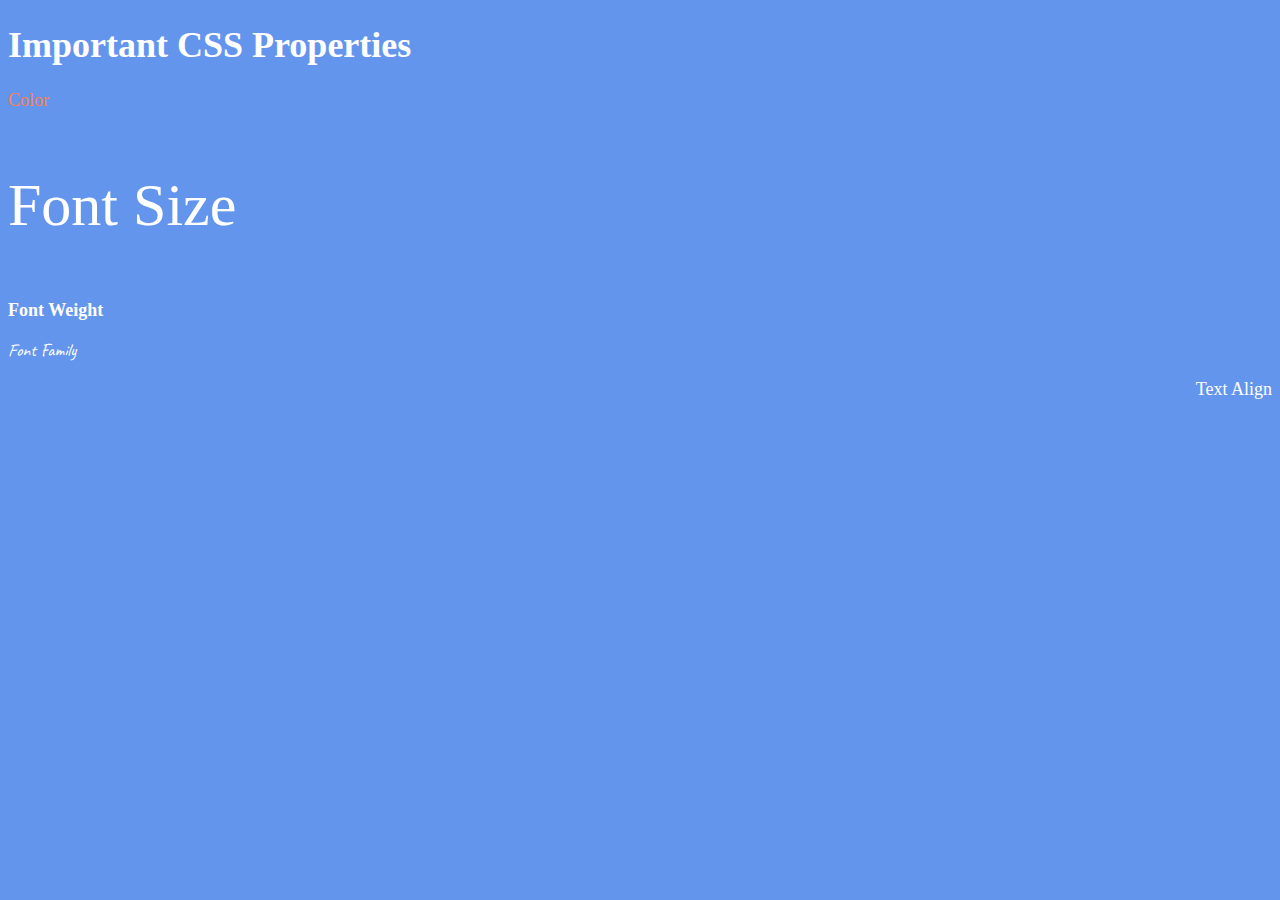
<file: docs/css/6.1+Font+Properties/index.html>
<!DOCTYPE html>
<html lang="en">
  <head>
    <meta charset="UTF-8" />
    <title>CSS Properties</title>
    <style>
      body {
        background-color: cornflowerblue;
        color: white;
        font-size: 18px;
      }

      /* Don't change the CSS above, add Your CSS below */
      #color {
        color: coral;
      }

      #font-size {
        font-size: 2rem;
      }

      #font-weight {
        font-weight: 900;
      }

      #font-family {
        font-family: "Caveat", cursive;
      }

      #text-align {
        text-align: right;
      }

      html {
        font-size: 30px;
      }
    </style>
    <link rel="preconnect" href="https://fonts.googleapis.com" />
    <link rel="preconnect" href="https://fonts.gstatic.com" crossorigin />
    <link
      href="https://fonts.googleapis.com/css2?family=Caveat&display=swap"
      rel="stylesheet"
    />
  </head>

  <body>
    <h1>Important CSS Properties</h1>
    <p id="color">Color</p>
    <p id="font-size">Font Size</p>
    <p id="font-weight">Font Weight</p>
    <p id="font-family">Font Family</p>
    <p id="text-align">Text Align</p>

    <!-- TODOs
  1. Change the color of <p>Color</p> to "coral" color.
  2. Change the font size of <p>Font Size</p> to 2X the size of the root font size.
  3. Change the font weight of <p>Font Weight</p> to 900.
  4. Change the font family of <p>Font Family</p> to the Google font Caveat with regular (400) font weight.
  Link: https://fonts.google.com/specimen/Caveat
  5. Change the <p>Text Align</p> to right align.
  6. Change the the root (html element) font size to 30px -->
  </body>
</html>
</file>
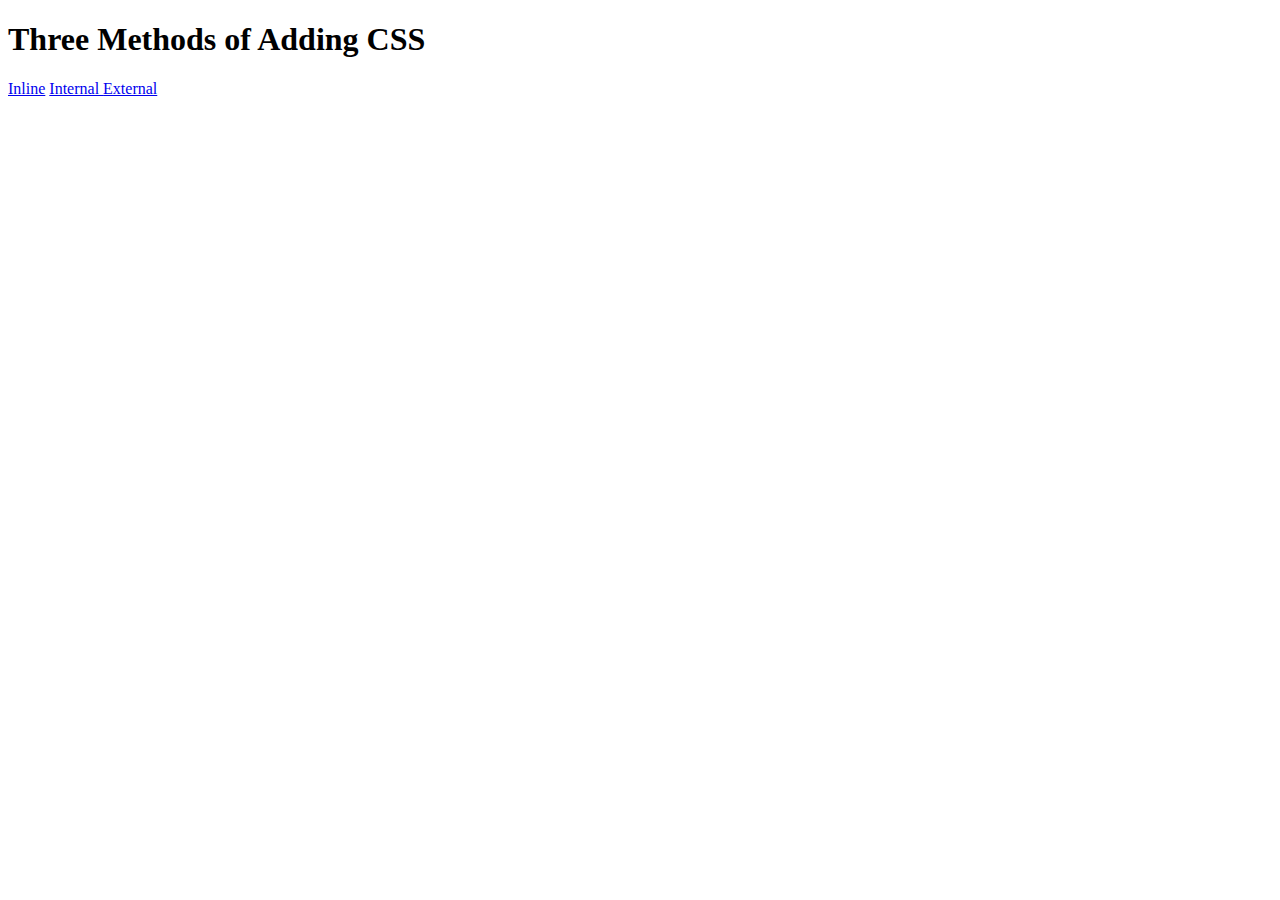
<file: docs/css/5.1+Adding+CSS/5.1. Adding CSS/index.html>
<!DOCTYPE html>
<html lang="en">
  <head>
    <meta charset="UTF-8" />
    <title>Adding CSS</title>
  </head>

  <body>
    <h1>Three Methods of Adding CSS</h1>
    <!-- Create 3 Links to The 3 Webpages: inline, internal and external -->
    <a href="./inline.html"> Inline</a>
    <a href="./internal.html"> Internal </a>
    <a href="./external.html">External</a>
  </body>
</html>
</file>
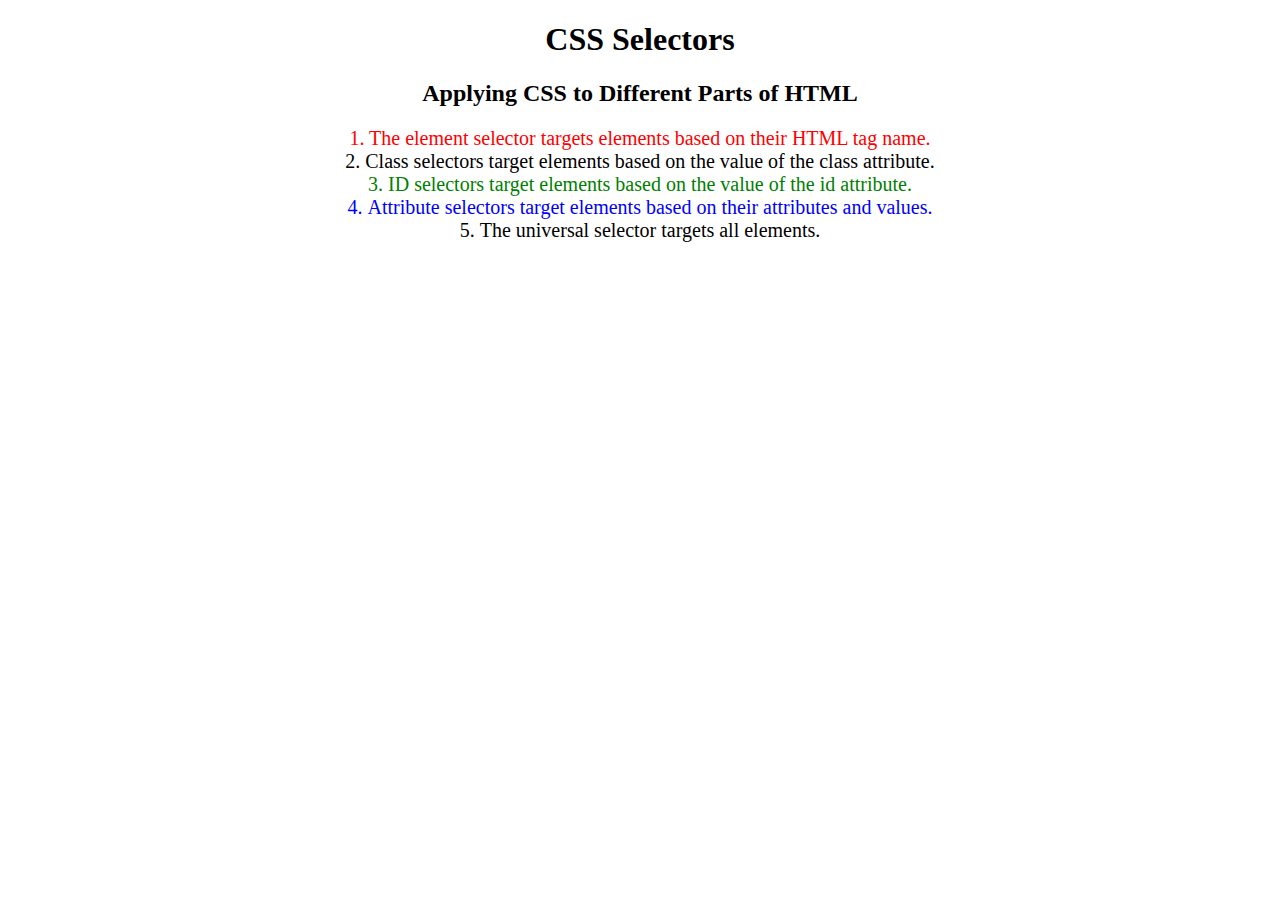
<file: docs/css/5.3+CSS+Selectors/5.3 CSS Selectors/index.html>
<!DOCTYPE html>
<html lang="en">

<head>
  <meta charset="UTF-8">
  <title>CSS Selectors</title>
  <link rel="stylesheet" href="./style.css" />
</head>

<body>
  <h1>CSS Selectors</h1>
  <h2>Applying CSS to Different Parts of HTML</h2>
  <!-- TODO 1: Set the CSS for all paragraph tags to "color: red" -->
  <p class="note">1. The element selector targets elements based on their HTML tag name.</p>

  <ol>
    <!-- TODO 2: Set the CSS for all elements with a class of "note" to "font-size: 20px" -->
    <li class="note" value="2">Class selectors target elements based on the value of the class attribute.</li>

    <!-- TODO 3: Set the CSS for the element with an id of "id-selector-demo" to "color: green" -->
    <li class="note" id="id-selector-demo" value="3">ID selectors target elements based on the value of the id
      attribute.</li>

    <!-- TODO 4: Set the CSS for the li elements that have the "value" attribute set to "4" to have "color: blue" -->
    <li class="note" value="4">Attribute selectors target elements based on their attributes and values.</li>

    <!-- TODO 5: Set all elements to have "text-align: center" -->
    <li class="note" value="5">The universal selector targets all elements.</li>
  </ol>
</body>

</html>
</file>
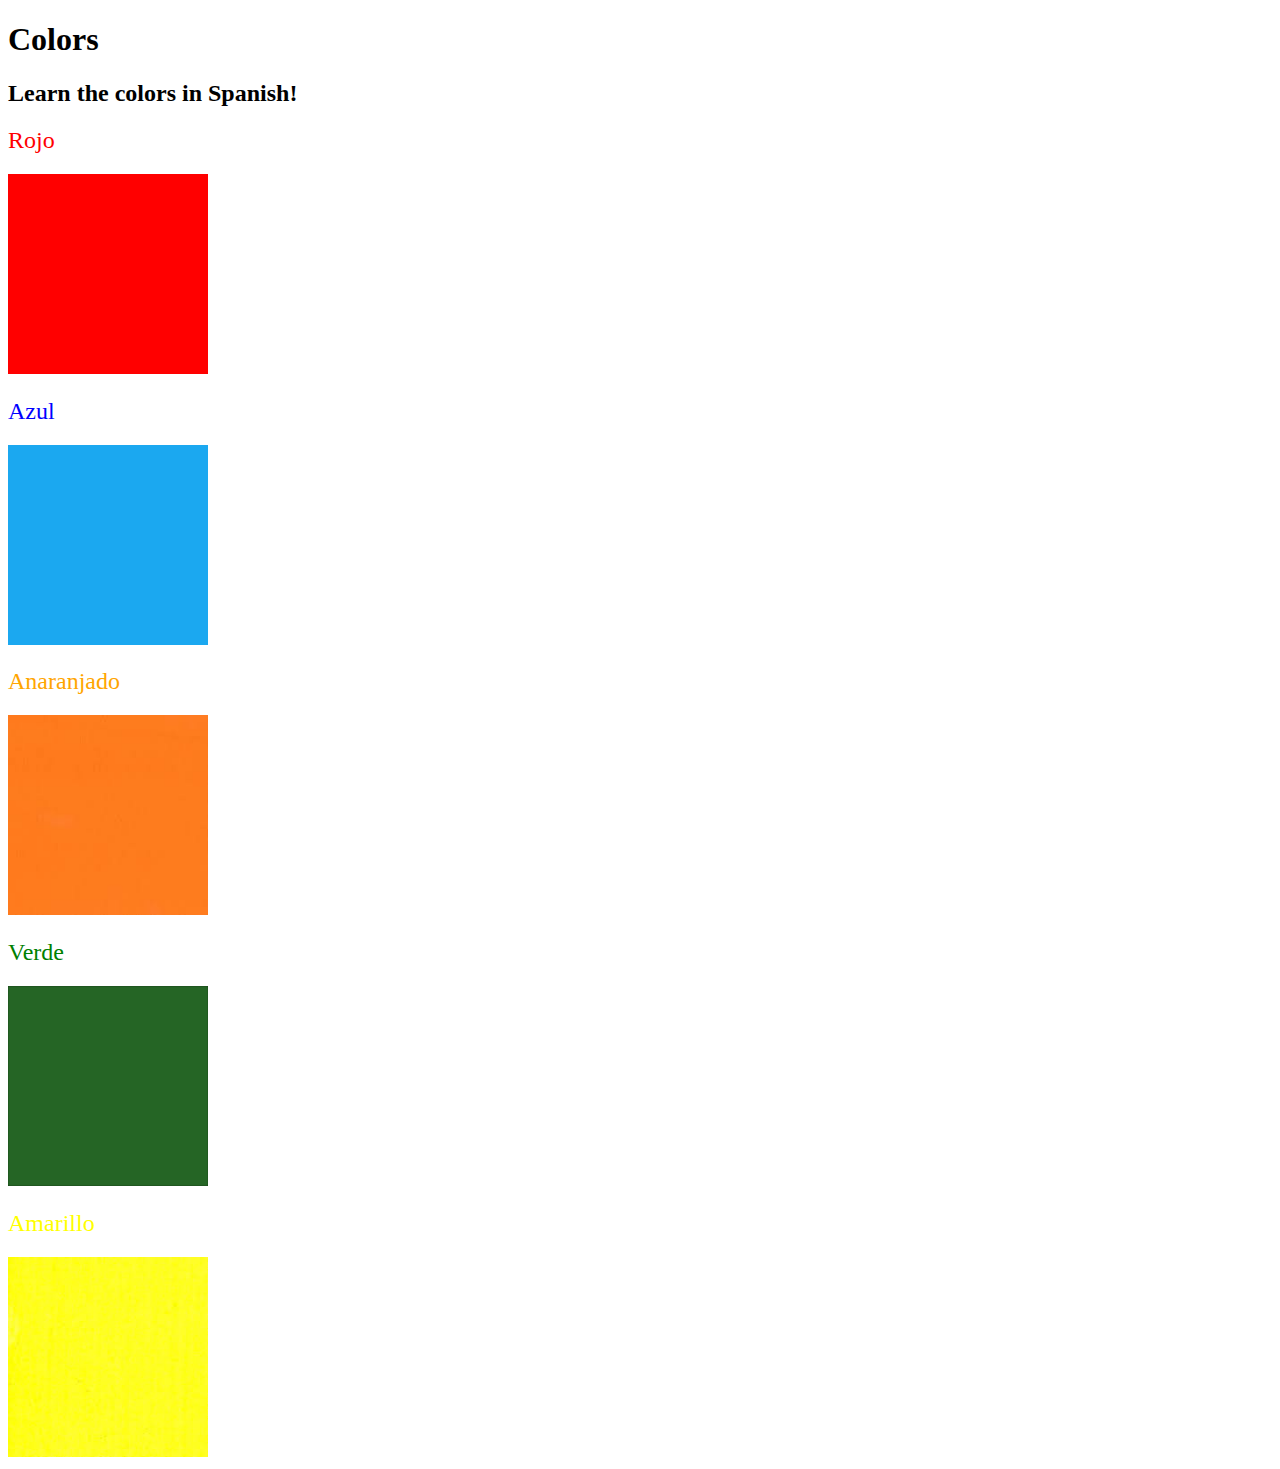
<file: docs/css/5.4+Color+Vocab+Project/5.4 Color Vocab Project/index.html>
<!DOCTYPE html>
<html lang="en">

<head>
  <meta charset="UTF-8">
  <title>Spanish Vocabulary</title>
  <link rel="stylesheet" href="./style.css" />
</head>

<body>
  <h1>Colors</h1>
  <h2>Learn the colors in Spanish!</h2>
  <h2 class="color-title" id="red">Rojo</h2>
  <img class="color" src="./assets/images/red.png" alt="red" />

  <h2 class="color-title" id="blue">Azul</h2>
  <img src="./assets/images/blue.png" alt="blue" />

  <h2 class="color-title" id="orange">Anaranjado</h2>
  <img src="./assets/images/orange.png" alt="orange" />

  <h2 class="color-title" id="green">Verde</h2>
  <img src="./assets/images/green.png" alt="green" />

  <h2 class="color-title" id="yellow">Amarillo</h2>
  <img src="./assets/images/yellow.png" alt="yellow" />
</body>

</html>

<!-- 
TODOs
IMPORTANT: You should not need to make ANY CHANGES to index.html
All code should be written in your CSS file.

1. Create a CSS file and incorporate it as an external stylesheet.
2. Use CSS to style each of the color titles to meaning. 
Hint: Use the id to help if you don't know the words in spanish.
3. Use CSS to change all the color titles to have "font-weight: normal;"
4. Use CSS (not HTML) to make all the images 200px heigh and 200px wide. 
Hint: 
https://developer.mozilla.org/en-US/docs/Web/CSS/height
https://developer.mozilla.org/en-US/docs/Web/CSS/width
-->
</file>
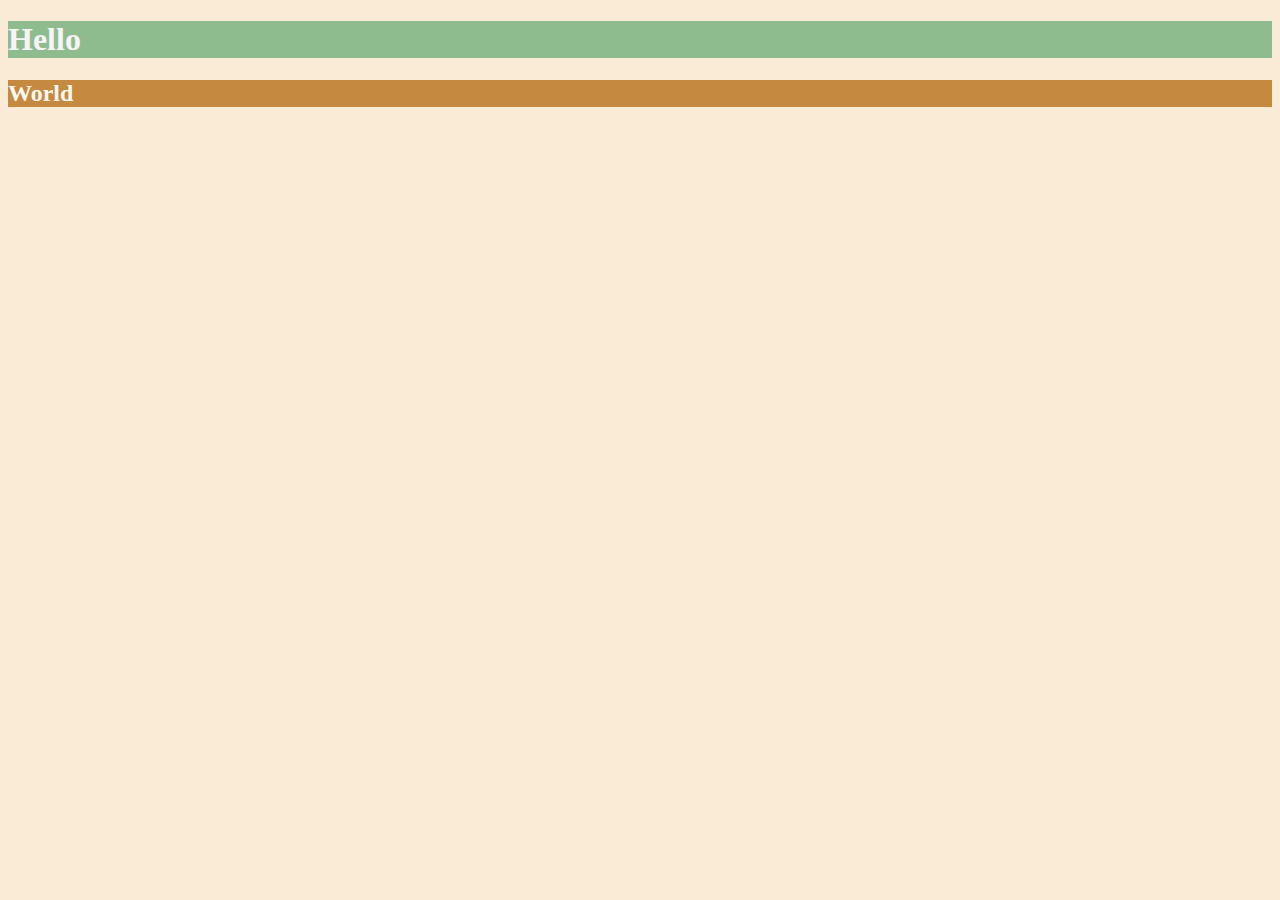
<file: docs/css/6.0+CSS+Colors/6.0 CSS Colors/index.html>
<!DOCTYPE html>
<html lang="en">

<head>
  <meta charset="UTF-8">
  <title>Colors</title>
  <style>
  /* Write your CSS code here. */
    /* 1. Make the background of the webpage "antiquewhite"
    2. Make the h1 "whitesmoke"
    3. Make the background of the h1 "darkseagreen"
    4. Make the h2 #FAF8F1
    5. Make the background of the h2 "#C58940" */
    * {
      background-color: antiquewhite;
    }
    h1 {
      color: whitesmoke;
      background-color: darkseagreen;
    }

    h2 {
      color: #faf8f1;
      background-color: #C58940;
    }

  </style>
</head>

<body>
  <h1>Hello</h1>
  <h2>World</h2>
</body>

</html>
</file>
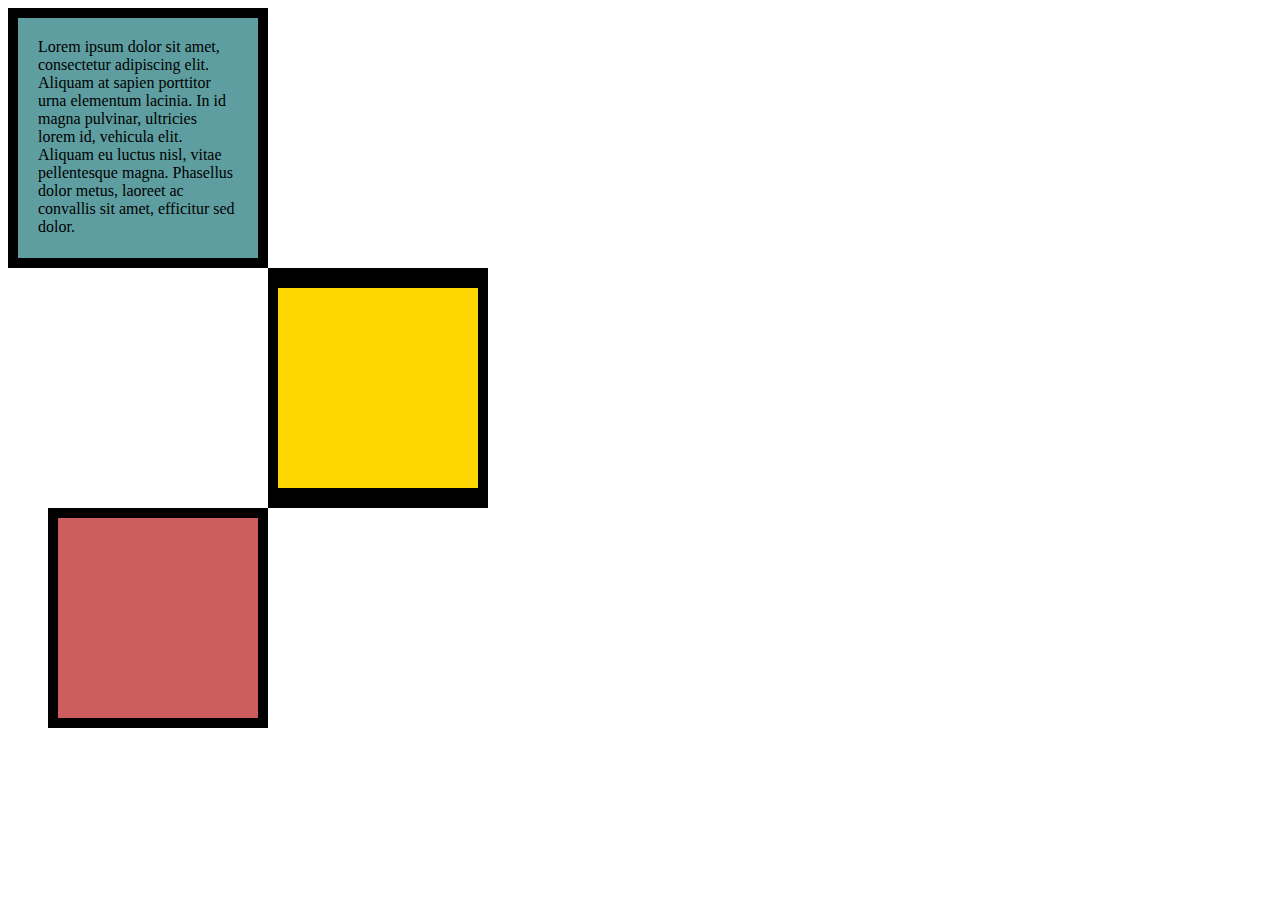
<file: docs/css/6.3+CSS+Box+Model/6.3 CSS Box Model/index.html>
<!DOCTYPE html>
<html lang="en">

<head>
  <meta charset="UTF-8">
  <title>CSS Box Model</title>
  <style>
    /* Write your CSS code here */
    div {
      height: 200px;
      width: 200px;
    }

    #first {
      background-color: cadetblue;
      padding: 20px;
      border: 10px solid black;
    }

    p {
      margin: 0px;
    }
    #second {
      background-color: gold;
      border: solid black;
      border-width: 20px 10px;
      margin-left: 260px;
    }

    #third {
      background-color: indianred;
      border: 10px solid black;
      margin-left: 40px;
    }
  </style>
</head>

<body>
<div id="first"> 
  <p>
    Lorem ipsum dolor sit amet, consectetur adipiscing elit. Aliquam at sapien porttitor urna elementum lacinia. In
    id magna pulvinar, ultricies lorem id, vehicula elit. Aliquam eu luctus nisl, vitae pellentesque magna. Phasellus
    dolor metus, laoreet ac convallis sit amet, efficitur sed dolor.
  </p>
</div>
<div id="second"></div>
<div id="third"></div>

  <!-- TODOs:
1. Create 3 Boxes using the div element.
2. Set their sizes to 200px heigh by 200px wide.
3. Set different background colors for each of the boxes (I used cadetblue, gold and indianred).
4. Add a paragraph <p> element into the first div and add the following words:
    Lorem ipsum dolor sit amet, consectetur adipiscing elit. Aliquam at sapien porttitor urna elementum lacinia. In
    id magna pulvinar, ultricies lorem id, vehicula elit. Aliquam eu luctus nisl, vitae pellentesque magna. Phasellus
    dolor metus, laoreet ac convallis sit amet, efficitur sed dolor.
5. Set the 1st div to have 20px padding all around with a black 10px border.
6. Fix the style of the <p> element to remove all margins.
Hint: Use the CSS inspector in Chrome.
7. Set the 2nd div to have a 20px border on top and bottom and 10px border left and right. (See goal image)
8. Set the 3rd div to have a 10px border 
9. Set the margins for the divs so that each box corner touches the other. (See the goal image)
-->

</body>

</html>
</file>
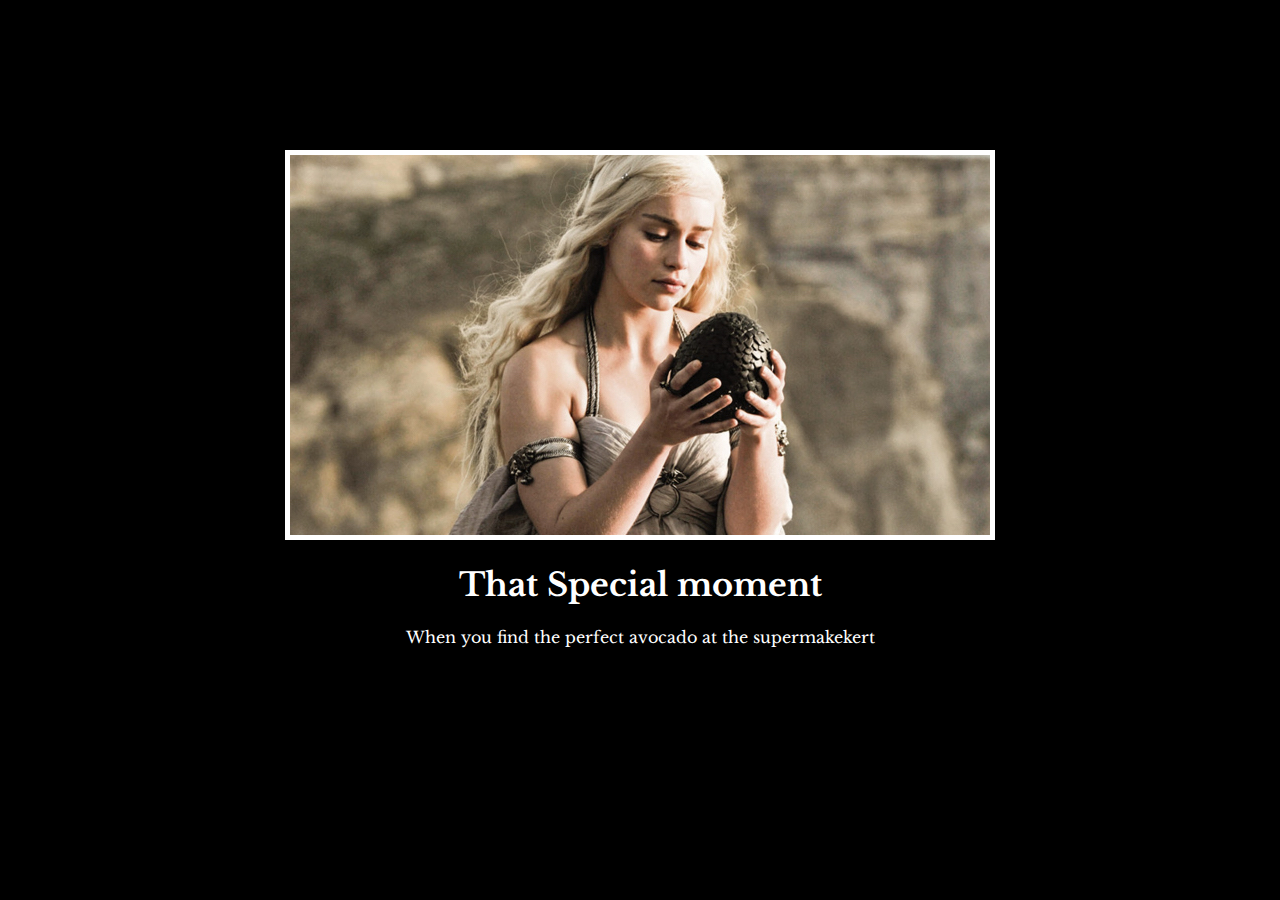
<file: docs/css/6.4+Motivation+Meme+Project/6.4 Motivation Meme Project/index.html>
<!-- 
  TODO: Create a motivational post website.
Style it how ever you like. 
Look at the goal image for inspiration.
But it must have the following features:
1. The main h1 text should be using the Regular Libre Baskerville Font from Google Fonts:
  https://fonts.google.com/specimen/Libre+Baskerville
2. The text should be white and background black.
3. Add your own image into the images folder inside assets. It should have a 5px white border.
4. The text should be center aligned.
5. Create a div to contain the h1, p and img elements. Adjust the margins so that the image and text are centered on the page. 
  Hint: You horizontally center a div by giving it a width of 50% and a margin-left of 25%.
  Hint: Set the image to have a width of 100% so it fills the div. 
6. Read about the text-transform property on MDN docs to make the h1 uppercase with CSS.
  https://developer.mozilla.org/en-US/docs/Web/CSS/text-transform 
-->

<!DOCTYPE html>
<html lang="en">
  <head>
    <meta charset="UTF-8" />
    <meta name="viewport" content="width=device-width, initial-scale=1.0" />
    <title>Motivational Meme Project</title>
    <link rel="stylesheet" href="./style.css" />
    <link rel="preconnect" href="https://fonts.googleapis.com" />
    <link rel="preconnect" href="https://fonts.gstatic.com" crossorigin />
    <link
      href="https://fonts.googleapis.com/css2?family=Libre+Baskerville&display=swap"
      rel="stylesheet"
    />
  </head>
  <body>
    <div id="main" >
      <img id = "img" src="./assets/images/daenerys.jpeg" />
      <h1>That Special moment</h1> 
      <p>When you find the perfect avocado at the supermakekert</p>
    </div>
  </body>
</html>
</file>
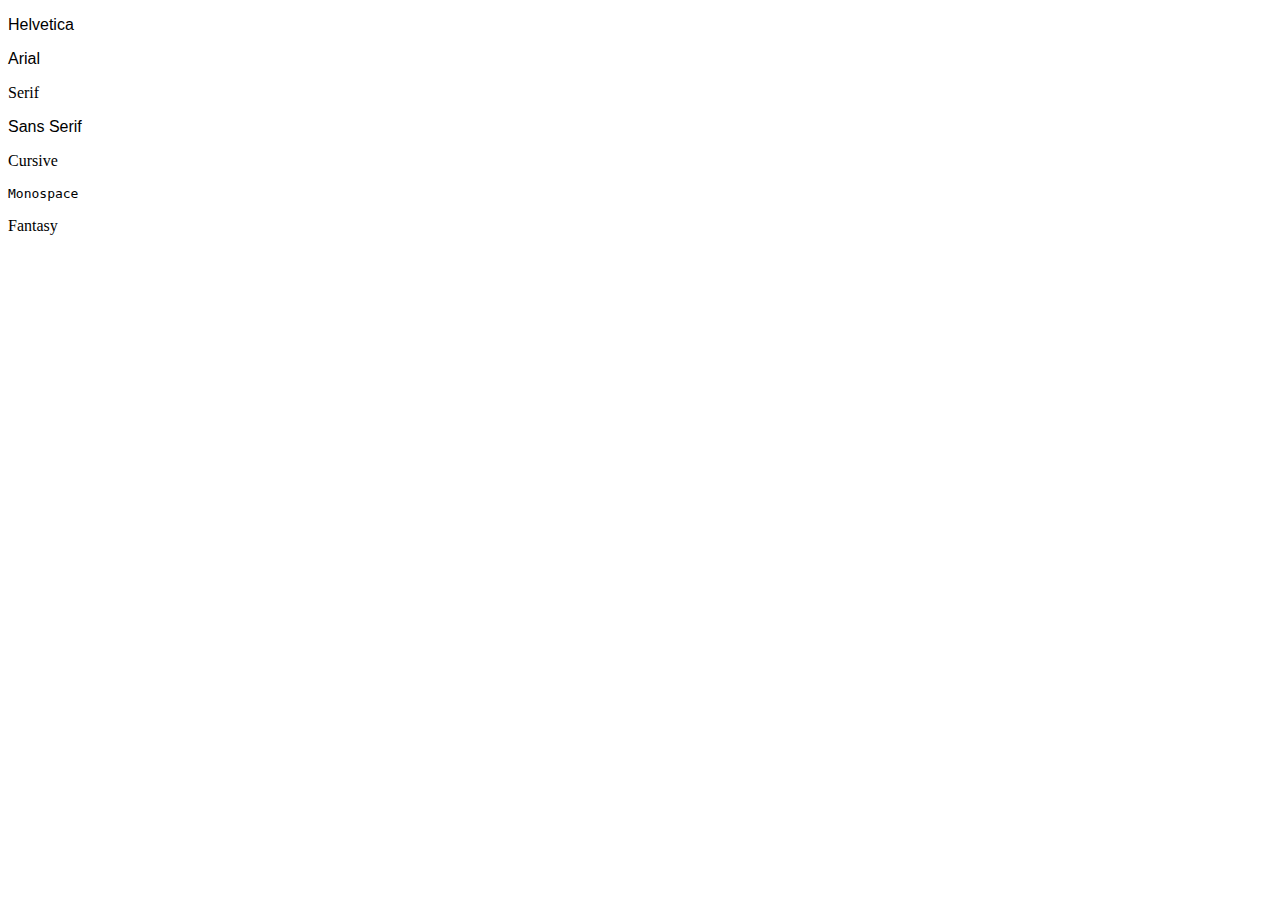
<file: docs/css/6.1+Font+Properties/font-family.html>
<!DOCTYPE html>
<html lang="en">

<head>
  <meta charset="UTF-8">
  <title>Font Family</title>
  <style>
    #helvetica {
      font-family: Helvetica, sans-serif;
    }

    #arial {
      font-family: Arial, sans-serif;
    }

    #serif {
      font-family: serif;
    }

    #sans-serif {
      font-family: sans-serif;
    }

    #cursive {
      font-family: cursive;
    }

    #monospace {
      font-family: monospace;
    }

    #fantasy {
      font-family: fantasy;
    }
  </style>
</head>

<body>
  <p id="helvetica">Helvetica</p>
  <p id="arial">Arial</p>
  <p id="serif">Serif</p>
  <p id="sans-serif">Sans Serif</p>
  <p id="cursive">Cursive</p>
  <p id="monospace">Monospace</p>
  <p id="fantasy">Fantasy</p>

</body>

</html>
</file>
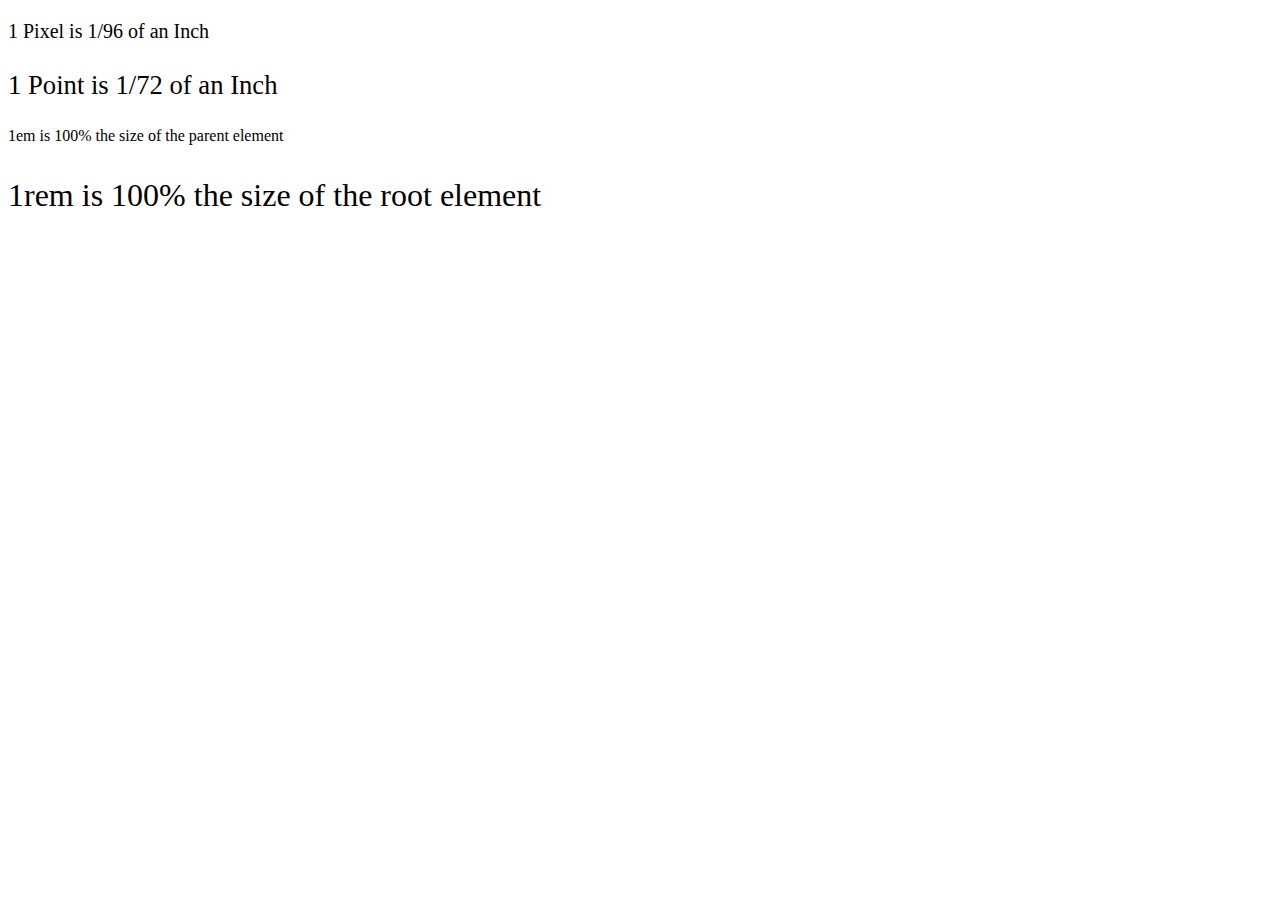
<file: docs/css/6.1+Font+Properties/font-size.html>
<!DOCTYPE html>
<html lang="en">
  <head>
    <meta charset="UTF-8" />
    <title>Font-Size</title>
    <style>
      #pixel {
        font-size: 20px;
      }

      #point {
        font-size: 20pt;
      }

      #em {
        font-size: 1em;
      }

      #rem {
        font-size: 1rem;
      }

      footer {
        font-size: 12pt;
      }

      html {
        font-size: xx-large;
      }
    </style>
  </head>

  <body>
    <p id="pixel">1 Pixel is 1/96 of an Inch</p>
    <p id="point">1 Point is 1/72 of an Inch</p>
    <footer>
      <p id="em">1em is 100% the size of the parent element</p>
      <p id="rem">1rem is 100% the size of the root element</p>
    </footer>
  </body>
</html>
</file>
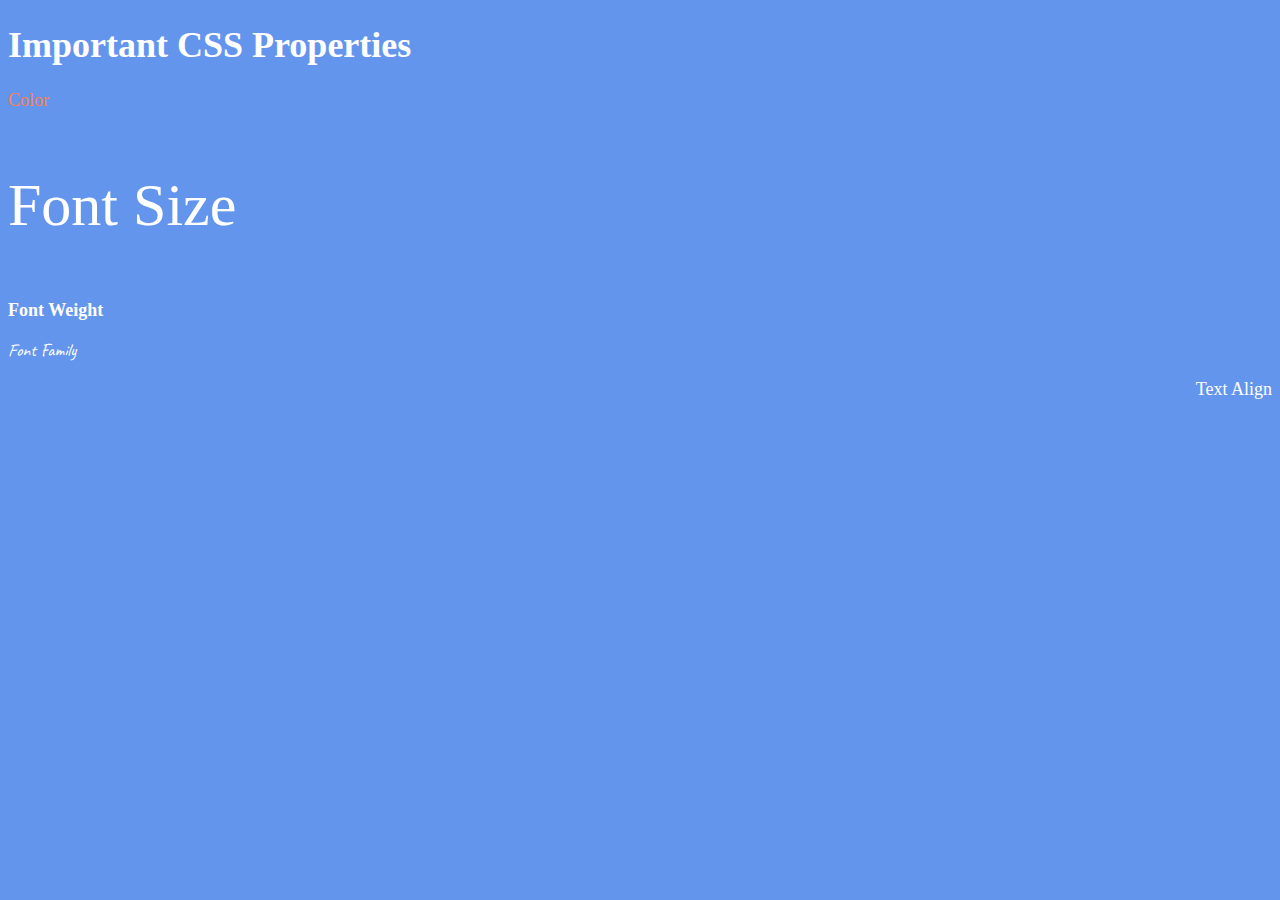
<file: docs/css/6.1+Font+Properties/solution.html>
<!DOCTYPE html>
<html lang="en">

<head>
  <meta charset="UTF-8">
  <title>CSS Properties</title>
  <style>
    /* 6. Change the the root (html element) font size to 30px --> */
    html {
      font-size: 30px;
    }

    body {
      background-color: cornflowerblue;
      color: white;
      font-size: 18px;
    }

    /* 1. Change the color of <p>Color</p> to "coral" color. */
    #color {
      color: coral;
    }

    /* 2. Change the font size of <p>Font Size</p> to to 2X the size of the root (html) element. */
    #size {
      font-size: 2rem;
    }

    /* 3. Change the font weight of <p>Font Weight</p> to 900. */
    #weight {
      font-weight: 900;
    }

    /* 4. Change the font family of <p>Font Family</p> to the Google font Caveat with regular (400) font weight.
      Link: https://fonts.google.com/specimen/Caveat */
    #family {
      font-family: 'Caveat', cursive;
    }

    /* 5. Change the <p>Text Align</p> to right align. */
    #align {
      text-align: right;
    }
  </style>
  <link rel="preconnect" href="https://fonts.googleapis.com">
  <link rel="preconnect" href="https://fonts.gstatic.com" crossorigin>
  <link href="https://fonts.googleapis.com/css2?family=Caveat&display=swap" rel="stylesheet">
</head>

<body>
  <h1>Important CSS Properties</h1>
  <p id="color">Color</p>
  <p id="size">Font Size</p>
  <p id="weight">Font Weight</p>
  <p id="family">Font Family</p>
  <p id="align">Text Align</p>
</body>

</html>
</file>
<file: docs/css/5.3+CSS+Selectors/5.3 CSS Selectors/style.css>
ol {
  margin-left: -40px;
  margin-top: -20px;
  list-style-position: inside;
}

/* Write your CSS below, don't change the rules above. */
p {
  color: red;
}

.note {
  font-size: 20px;
}

#id-selector-demo{
  color: green;
}

li[value="4"] {
  color: blue;
}

* {
  text-align: center;
}
</file>
<file: docs/css/5.4+Color+Vocab+Project/5.4 Color Vocab Project/style.css>
#red {
    color: red;
}

#blue {
    color: blue;
}

#orange {
    color: orange;
}

#green {
    color: green;
}

#yellow {
    color: yellow;
}

.color-title {
    font-weight: normal;
}

img {
    width: 200px;
    height: 200px;
}
</file>
<file: docs/css/6.4+Motivation+Meme+Project/6.4 Motivation Meme Project/style.css>
body {
    background-color: black;
    
}

#main {
    font-family: 'Libre Baskerville', serif;
    color: white;
    margin: auto;
    text-align: center;
    margin-top: 150px;
}

#img {
    border: 5px solid white;
}
</file>
